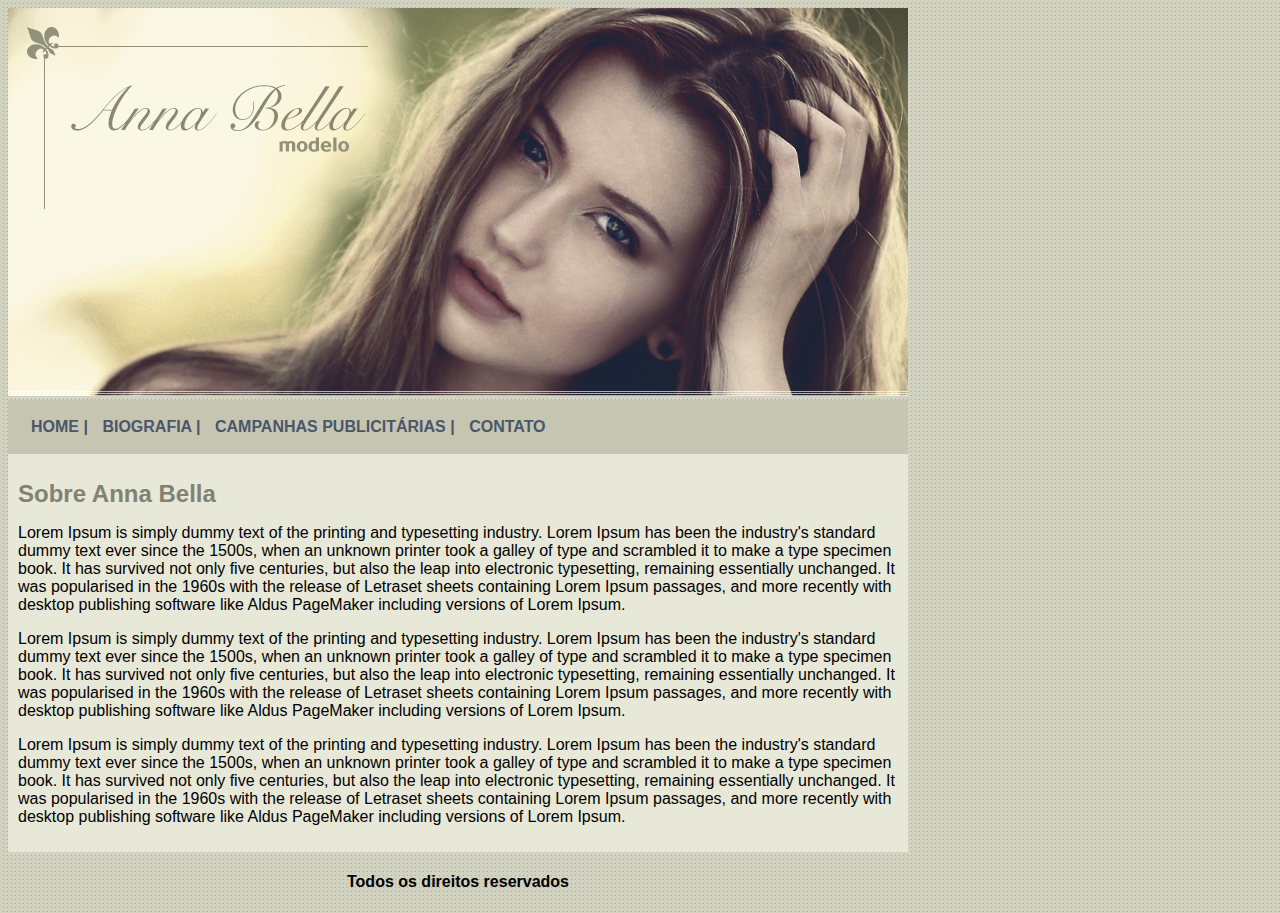
<file: index.html>
<!DOCTYPE html>
<html lang="en">
<head>
    <meta charset="UTF-8">
    <meta name="viewport" content="width=device-width, initial-scale=1.0">
    <meta http-equiv="X-UA-Compatible" content="ie=edge">
    <title>Anna Bella Oficial</title>
    
    <link rel="stylesheet" type="text/css" 
    href="estilo.css">
</head>
<body>

    <div id="principal">
        <img src="imagens/capa.png">
    </div>

    <div id="menu">
        <a href="index.html">HOME |</a>
        <a href="biografia.html">BIOGRAFIA |</a>
        <a href="campanhas-publicitarias.html">CAMPANHAS PUBLICITÁRIAS |</a>
        <a href="contato.html">CONTATO</a>
    </div>

    <div id="conteudo">
        <h1>Sobre Anna Bella</h1>
        <p>Lorem Ipsum is simply dummy text of the printing and typesetting industry. 
        Lorem Ipsum has been the industry's standard dummy text ever since the 1500s, 
        when an unknown printer took a galley of type and scrambled it to make a type specimen book. 
        It has survived not only five centuries, but also the leap into electronic 
        typesetting, remaining essentially unchanged. It was popularised in the 1960s with the 
        release of Letraset sheets containing Lorem Ipsum passages, and more recently with desktop
        publishing software like Aldus PageMaker including versions of Lorem Ipsum.</p>

        <p>Lorem Ipsum is simply dummy text of the printing and typesetting industry. 
            Lorem Ipsum has been the industry's standard dummy text ever since the 1500s, 
            when an unknown printer took a galley of type and scrambled it to make a type specimen book. 
            It has survived not only five centuries, but also the leap into electronic 
            typesetting, remaining essentially unchanged. It was popularised in the 1960s with the 
            release of Letraset sheets containing Lorem Ipsum passages, and more recently with desktop
            publishing software like Aldus PageMaker including versions of Lorem Ipsum.</p>

            <p>Lorem Ipsum is simply dummy text of the printing and typesetting industry. 
                Lorem Ipsum has been the industry's standard dummy text ever since the 1500s, 
                when an unknown printer took a galley of type and scrambled it to make a type specimen book. 
                It has survived not only five centuries, but also the leap into electronic 
                typesetting, remaining essentially unchanged. It was popularised in the 1960s with the 
                release of Letraset sheets containing Lorem Ipsum passages, and more recently with desktop
                publishing software like Aldus PageMaker including versions of Lorem Ipsum.</p>
    </div>

    <div id="rodape">
        <h4 class="centralizar">Todos os direitos reservados</h4>
    </div>
    
</body>
</html>
</file>
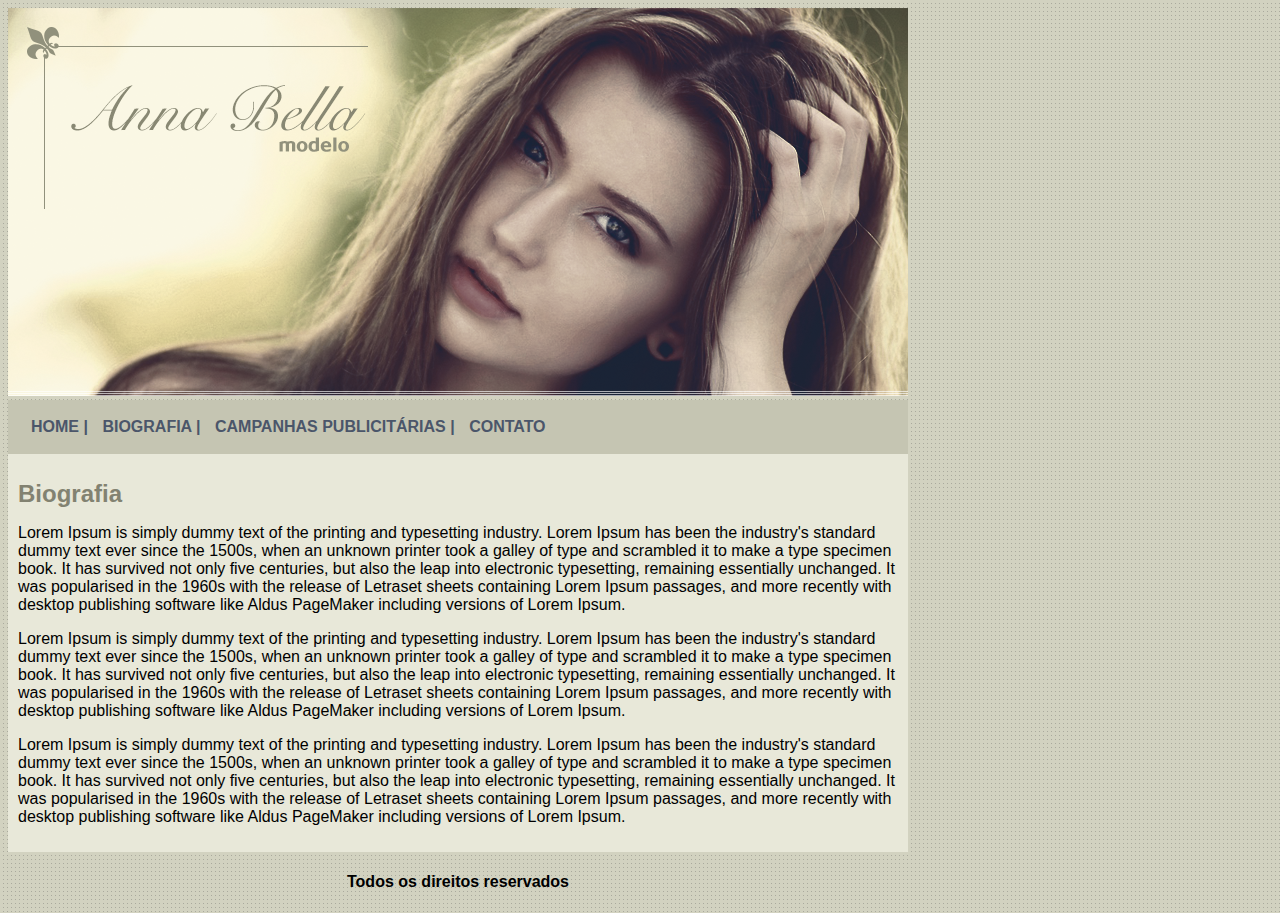
<file: biografia.html>
<!DOCTYPE html>
<html lang="en">
<head>
    <meta charset="UTF-8">
    <meta name="viewport" content="width=device-width, initial-scale=1.0">
    <meta http-equiv="X-UA-Compatible" content="ie=edge">
    <title>Anna Bella - Biografia</title>
    
    <link rel="stylesheet" type="text/css" 
    href="estilo.css">
</head>
<body>

    <div id="principal">
        <img src="imagens/capa.png">
    </div>

    <div id="menu">
        <a href="index.html">HOME |</a>
        <a href="biografia.html">BIOGRAFIA |</a>
        <a href="campanhas-publicitarias.html">CAMPANHAS PUBLICITÁRIAS |</a>
        <a href="contato.html">CONTATO</a>
    </div>

    <div id="conteudo">
        <h1>Biografia</h1>
        <p>Lorem Ipsum is simply dummy text of the printing and typesetting industry. 
        Lorem Ipsum has been the industry's standard dummy text ever since the 1500s, 
        when an unknown printer took a galley of type and scrambled it to make a type specimen book. 
        It has survived not only five centuries, but also the leap into electronic 
        typesetting, remaining essentially unchanged. It was popularised in the 1960s with the 
        release of Letraset sheets containing Lorem Ipsum passages, and more recently with desktop
        publishing software like Aldus PageMaker including versions of Lorem Ipsum.</p>

        <p>Lorem Ipsum is simply dummy text of the printing and typesetting industry. 
            Lorem Ipsum has been the industry's standard dummy text ever since the 1500s, 
            when an unknown printer took a galley of type and scrambled it to make a type specimen book. 
            It has survived not only five centuries, but also the leap into electronic 
            typesetting, remaining essentially unchanged. It was popularised in the 1960s with the 
            release of Letraset sheets containing Lorem Ipsum passages, and more recently with desktop
            publishing software like Aldus PageMaker including versions of Lorem Ipsum.</p>

            <p>Lorem Ipsum is simply dummy text of the printing and typesetting industry. 
                Lorem Ipsum has been the industry's standard dummy text ever since the 1500s, 
                when an unknown printer took a galley of type and scrambled it to make a type specimen book. 
                It has survived not only five centuries, but also the leap into electronic 
                typesetting, remaining essentially unchanged. It was popularised in the 1960s with the 
                release of Letraset sheets containing Lorem Ipsum passages, and more recently with desktop
                publishing software like Aldus PageMaker including versions of Lorem Ipsum.</p>
    </div>

    <div id="rodape">
        <h4 class="centralizar">Todos os direitos reservados</h4>
    </div>
    
</body>
</html>
</file>
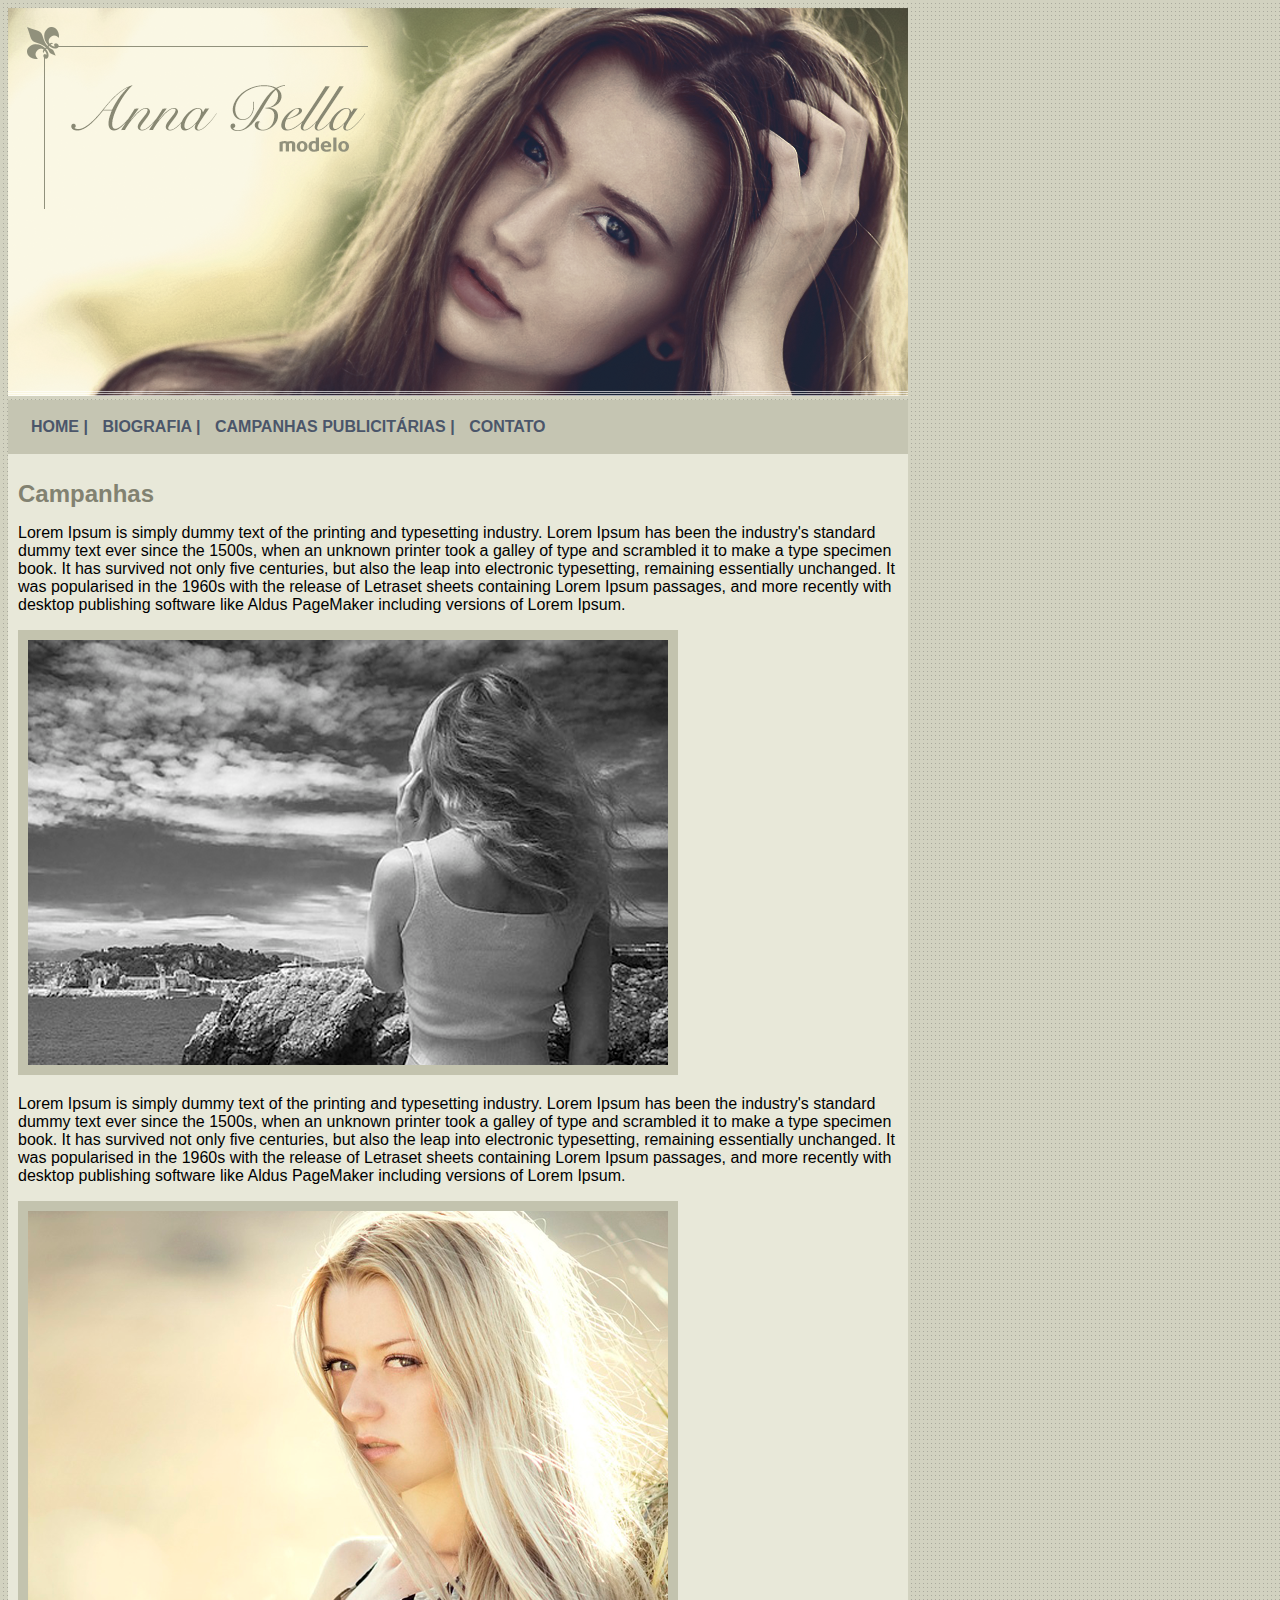
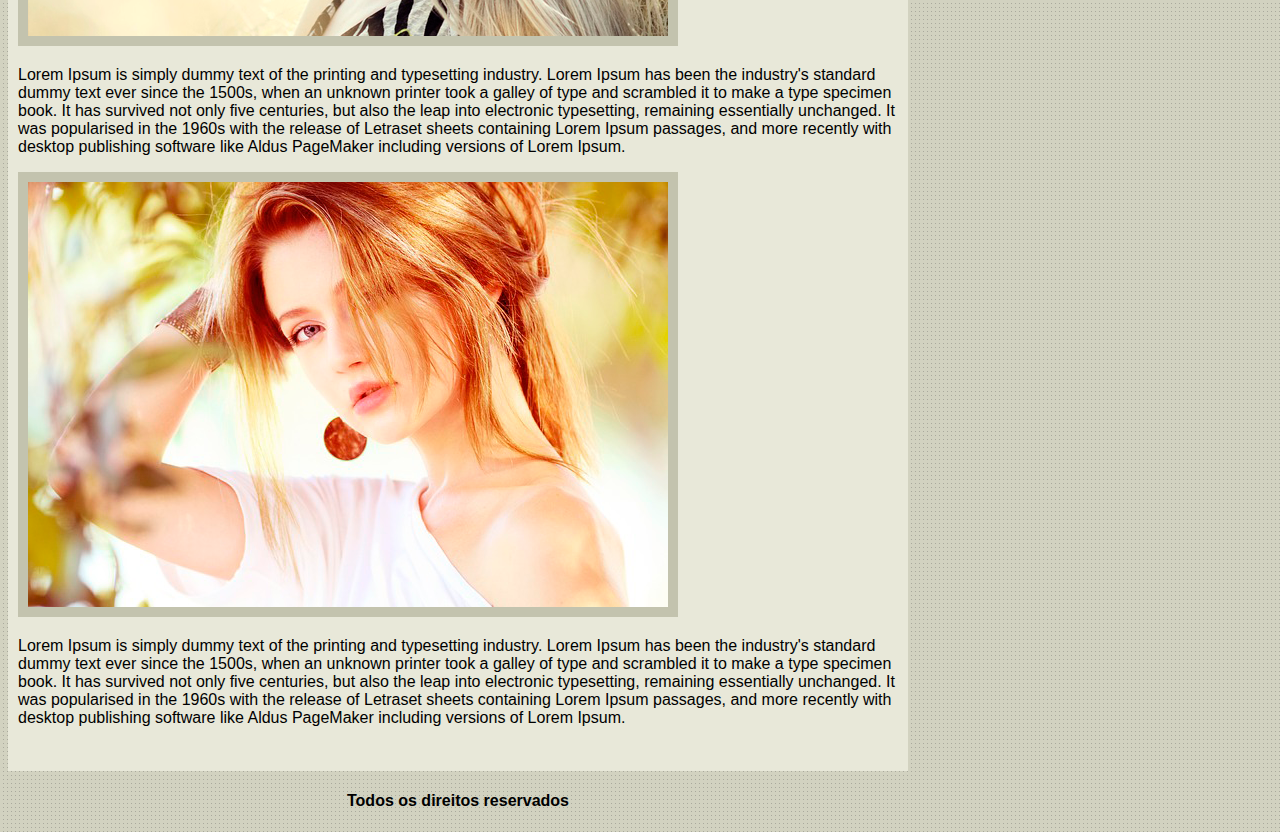
<file: campanhas-publicitarias.html>
<!DOCTYPE html>
<html lang="en">
<head>
    <meta charset="UTF-8">
    <meta name="viewport" content="width=device-width, initial-scale=1.0">
    <meta http-equiv="X-UA-Compatible" content="ie=edge">
    <title>Anna Bella - Campanhas Publicitárias</title>
    
    <link rel="stylesheet" type="text/css" 
    href="estilo.css">
</head>
<body>

    <div id="principal">
        <img src="imagens/capa.png">
    </div>

    <div id="menu">
        <a href="index.html">HOME |</a>
        <a href="biografia.html">BIOGRAFIA |</a>
        <a href="campanhas-publicitarias.html">CAMPANHAS PUBLICITÁRIAS |</a>
        <a href="contato.html">CONTATO</a>
    </div>

    <div id="conteudo">
        <h1>Campanhas</h1>
        <p>Lorem Ipsum is simply dummy text of the printing and typesetting industry. 
        Lorem Ipsum has been the industry's standard dummy text ever since the 1500s, 
        when an unknown printer took a galley of type and scrambled it to make a type specimen book. 
        It has survived not only five centuries, but also the leap into electronic 
        typesetting, remaining essentially unchanged. It was popularised in the 1960s with the 
        release of Letraset sheets containing Lorem Ipsum passages, and more recently with desktop
        publishing software like Aldus PageMaker including versions of Lorem Ipsum.</p>

        <img src="imagens/foto1.png" class="img-campanha">

        <p>Lorem Ipsum is simply dummy text of the printing and typesetting industry. 
            Lorem Ipsum has been the industry's standard dummy text ever since the 1500s, 
            when an unknown printer took a galley of type and scrambled it to make a type specimen book. 
            It has survived not only five centuries, but also the leap into electronic 
            typesetting, remaining essentially unchanged. It was popularised in the 1960s with the 
            release of Letraset sheets containing Lorem Ipsum passages, and more recently with desktop
            publishing software like Aldus PageMaker including versions of Lorem Ipsum.</p>

            <img src="imagens/foto2.png" class="img-campanha">

            <p>Lorem Ipsum is simply dummy text of the printing and typesetting industry. 
                Lorem Ipsum has been the industry's standard dummy text ever since the 1500s, 
                when an unknown printer took a galley of type and scrambled it to make a type specimen book. 
                It has survived not only five centuries, but also the leap into electronic 
                typesetting, remaining essentially unchanged. It was popularised in the 1960s with the 
                release of Letraset sheets containing Lorem Ipsum passages, and more recently with desktop
                publishing software like Aldus PageMaker including versions of Lorem Ipsum.</p>

                <img src="imagens/foto3.png" class="img-campanha">

                <p>Lorem Ipsum is simply dummy text of the printing and typesetting industry. 
                    Lorem Ipsum has been the industry's standard dummy text ever since the 1500s, 
                    when an unknown printer took a galley of type and scrambled it to make a type specimen book. 
                    It has survived not only five centuries, but also the leap into electronic 
                    typesetting, remaining essentially unchanged. It was popularised in the 1960s with the 
                    release of Letraset sheets containing Lorem Ipsum passages, and more recently with desktop
                    publishing software like Aldus PageMaker including versions of Lorem Ipsum.</p><br>

    </div>

    

    <div id="rodape">
        <h4 class="centralizar">Todos os direitos reservados</h4>
    </div>
    
</body>
</html>
</file>
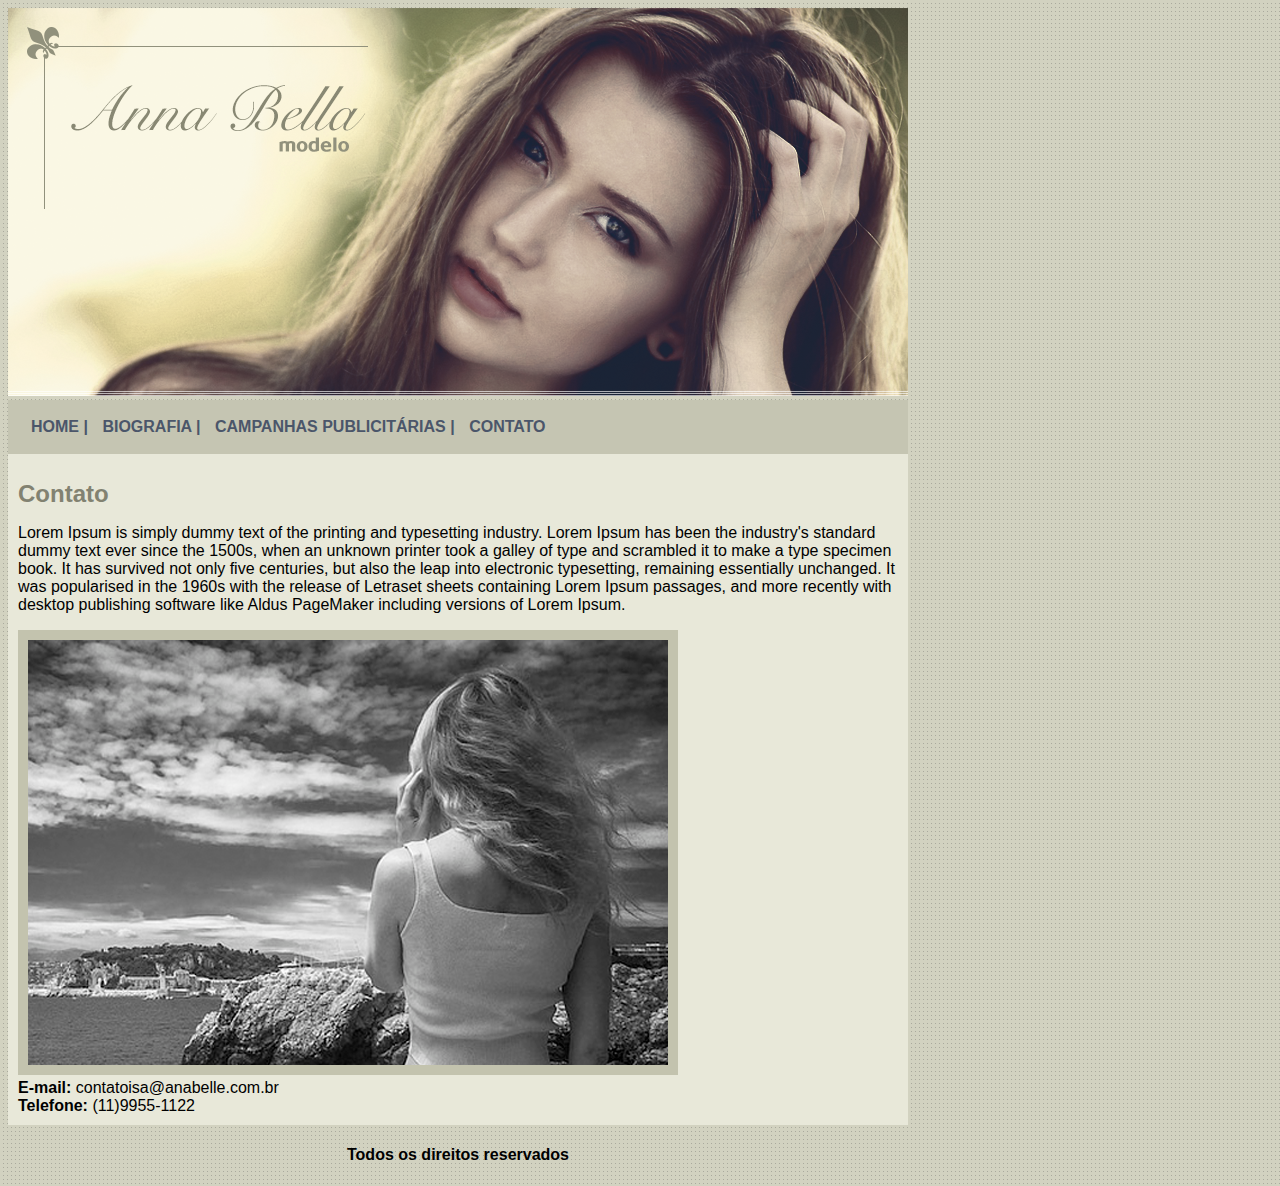
<file: contato.html>
<!DOCTYPE html>
<html lang="en">
<head>
    <meta charset="UTF-8">
    <meta name="viewport" content="width=device-width, initial-scale=1.0">
    <meta http-equiv="X-UA-Compatible" content="ie=edge">
    <title>Anna Bella - Contato</title>
    
    <link rel="stylesheet" type="text/css" 
    href="estilo.css">
</head>
<body>

    <div id="principal">
        <img src="imagens/capa.png">
    </div>

    <div id="menu">
        <a href="index.html">HOME |</a>
        <a href="biografia.html">BIOGRAFIA |</a>
        <a href="campanhas-publicitarias.html">CAMPANHAS PUBLICITÁRIAS |</a>
        <a href="contato.html">CONTATO</a>
    </div>

    <div id="conteudo">
        <h1>Contato</h1>
        <p>Lorem Ipsum is simply dummy text of the printing and typesetting industry. 
        Lorem Ipsum has been the industry's standard dummy text ever since the 1500s, 
        when an unknown printer took a galley of type and scrambled it to make a type specimen book. 
        It has survived not only five centuries, but also the leap into electronic 
        typesetting, remaining essentially unchanged. It was popularised in the 1960s with the 
        release of Letraset sheets containing Lorem Ipsum passages, and more recently with desktop
        publishing software like Aldus PageMaker including versions of Lorem Ipsum.</p>

        <img src="imagens/foto1.png" class="img-campanha">

        <div>
            <strong>E-mail:</strong>
            contatoisa@anabelle.com.br<br>
            <strong>Telefone:</strong>
            (11)9955-1122
        </div>
    </div>

    <div id="rodape">
        <h4 class="centralizar">Todos os direitos reservados</h4>
    </div>
    
</body>
</html>
</file>
<file: estilo.css>
body{
    background: #d2d2c1 url(imagens/fundo.png);
    font: 16px arial, helvetica, sans-serif;
    width: 900px;
}

#principal{
    width: 900px;
}

#menu{
    background: #c5c5b2;
    padding: 18px;
}

#conteudo{
    background: #e8e8d9;
    padding: 10px;
}

a{
    color: #4b566a;
    text-decoration: none;
    font-weight: bold;
    padding: 5px;
}

.centralizar{
    text-align: center;
}

.img-campanha{
    border: 10px solid #c3c3ae;
}

h1{
    color: #828271;
    font-size: 1.5em;
}
</file>
